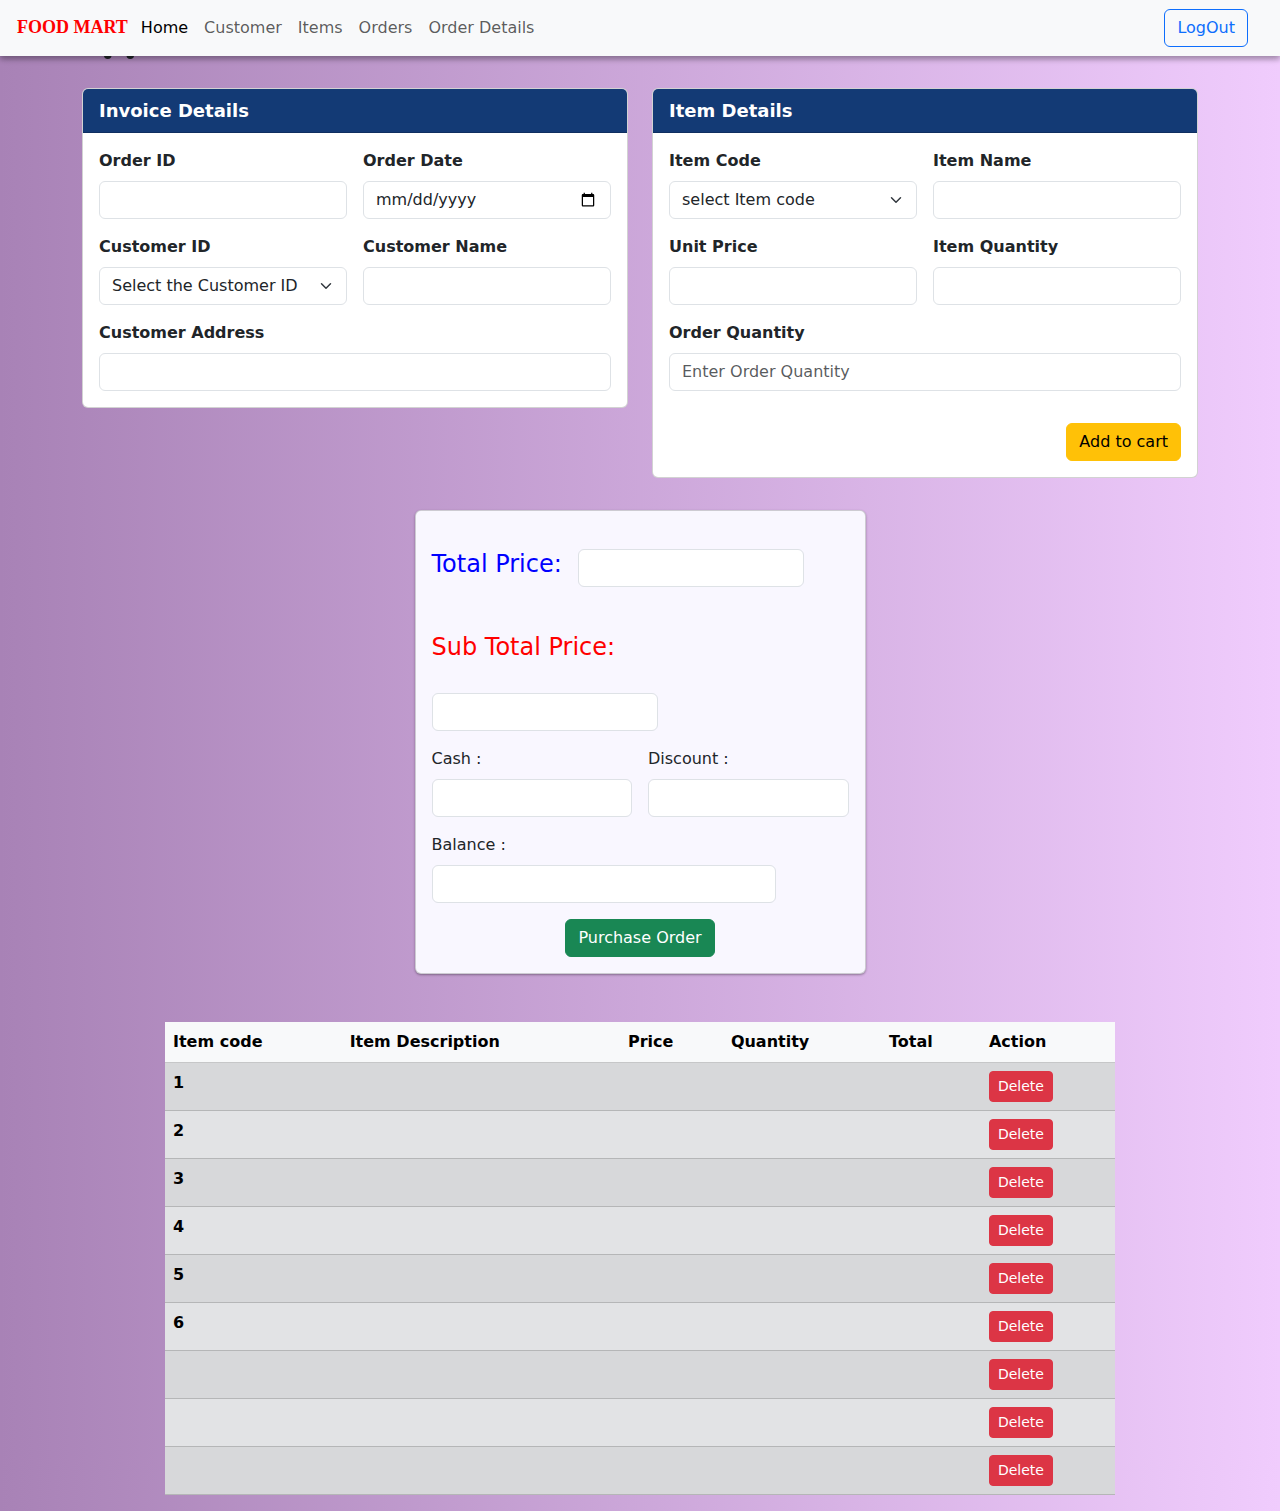
<file: assets/pages/placeOrder.html>
<!DOCTYPE html>
<html lang="en">
<head>
    <meta charset="UTF-8">
    <title>Title</title>
    <link rel="stylesheet" href="../../assets/normalize.css">
    <link href="https://cdn.jsdelivr.net/npm/bootstrap@5.3.3/dist/css/bootstrap.min.css" rel="stylesheet" integrity="sha384-QWTKZyjpPEjISv5WaRU9OFeRpok6YctnYmDr5pNlyT2bRjXh0JMhjY6hW+ALEwIH" crossorigin="anonymous">
    <link rel="stylesheet" href="../style/placeOrder.css">
    <link rel="preconnect" href="https://fonts.googleapis.com">
    <link rel="preconnect" href="https://fonts.gstatic.com" crossorigin>
    <link href="https://fonts.googleapis.com/css2?family=Belanosima:wght@400;600;700&family=Jost:ital,wght@0,100..900;1,100..900&family=Lato:ital,wght@0,100;0,300;0,400;0,700;0,900;1,100;1,300;1,400;1,700;1,900&family=Nunito:ital,wght@0,200..1000;1,200..1000&family=Open+Sans:ital,wght@0,300..800;1,300..800&family=Pacifico&display=swap" rel="stylesheet">
    <link rel="stylesheet" href="../fontawesome-free-6.5.1-web/css/all.min.css">
</head>
<body>
<header>
    <nav class="navbar navbar-expand-lg bg-body-tertiary">
        <div class="container-fluid">
            <h2 id="logo-name">FOOD MART</h2>
            <button class="navbar-toggler" type="button" data-bs-toggle="collapse" data-bs-target="#navbarSupportedContent" aria-controls="navbarSupportedContent" aria-expanded="false" aria-label="Toggle navigation">
                <span class="navbar-toggler-icon"></span>
            </button>
            <div class="collapse navbar-collapse" id="navbarSupportedContent">
                <ul class="navbar-nav me-auto mb-2 mb-lg-0">
                    <li class="nav-item">
                        <a class="nav-link active" aria-current="page" href="dashboard.html">Home</a>
                    </li>
                    <li class="nav-item">
                        <a class="nav-link" href="customer.html">Customer</a>
                    </li>
                    <li class="nav-item">
                        <a class="nav-link" href="item.html">Items</a>
                    </li>
                    <li class="nav-item">
                        <a class="nav-link" href="placeOrder.html">Orders</a>
                    </li>
                    <li class="nav-item">
                        <a class="nav-link" href="orderDetails.html">Order Details</a>
                    </li>
                </ul>
                <a href="signup.html" class="btn btn-outline-primary log-out-btn">LogOut</a>
            </div>
        </div>
    </nav>
</header>


<main class="main-part container">
    <section class="row">
        <section class=" row col-12 col-sm-12 col-md-12 col-lg-12 col-xl-12 col-xxl-12 main-header">
            <div class=" place-order col-12 col-sm-12 col-md-6 col-lg-6 col-xl-6 col-xxl-6">
                <h1>
                    <i class="fa-solid fa-cart-shopping img-orders"></i>
                    Place Orders
                </h1>
            </div>
            <div class="text-end col-12 col-sm-12 col-md-6 col-lg-6 col-xl-6 col-xxl-6">
                <button type="button" class="btn btn-primary btn-view-all-orders" data-bs-toggle="modal" data-bs-target="#exampleModal">View All Orders</button>
                <button type="button" class="btn btn-success search-orders" data-bs-toggle="modal" data-bs-target="#exampleModal1">Search Orders</button>
            </div>
        </section>

        <section class="Order_Details_Form col-12 col-sm-12 col-md-6 col-lg-6 col-xl-6 col-xxl-6">
            <div class="card invoice-cardSize">
                <div id="invoice-details-header " class="card-header Card-header-colour">
                    Invoice Details
                </div>
                <div class="card-body invoice-card">
                    <form class="row g-3">
                        <div class="col-md-6">
                            <label for="inputEmail4" class="form-label">Order ID</label>
                            <input type="text" class="form-control input-OrderId" id="inputEmail4">
                        </div>
                        <div class="col-md-6">
                            <label for="inputPassword4" class="form-label">Order Date</label>
                            <input type="date" class="form-control input-Date" id="inputPassword2">
                        </div>

                        <div class="col-md-6">
                            <label for="exampleFormControlTextareaID" class="form-label label-load-customerId">Customer ID</label>
                            <select class="form-select load-customer-Id" aria-label="Default select example" id="exampleFormControlTextareaID">
                                <option selected>Select the Customer ID</option>
                                <option value="1">C-001</option>
                                <option value="2">C-002</option>
                                <option value="3">C-003</option>
                            </select>
                        </div>

                        <div class="col-md-6">
                            <label for="inputPassword4" class="form-label">Customer Name</label>
                            <input type="text" class="form-control customer-name-set" id="inputPassword4">
                        </div>
                        <div class="col-12">
                            <label for="inputAddress" class="form-label">Customer Address</label>
                            <input type="text" class="form-control customer-address-set" id="inputAddress">
                        </div>
                    </form>

                </div>
            </div>
        </section>

        <section class="select-item-Form col-12 col-sm-12 col-md-6 col-lg-6 col-xl-6 col-xxl-6">
            <div class="card cardSize-item">
                <div id=" " class="card-header Card-header-colour">
                    Item Details
                </div>
                <div class="card-body select-item-card">
                    <form class="row g-3">
                        <div class="col-md-6">
                            <label for="inputState" class="form-label">Item Code</label>
                            <select id="inputState" class="form-select set-item-code">
                                <option selected>select Item code</option>
                                <option>...</option>
                            </select>
                        </div>
                        <div class="col-md-6">
                            <label for="inputPassword4" class="form-label">Item Name</label>
                            <input type="text" class="form-control set-item-name" id="inputPassword1">
                        </div>
                        <div class="col-md-6">
                            <label for="inputEmail4" class="form-label">Unit Price</label>
                            <input type="number" class="form-control set-Item-price" id="inputEmail1 ">
                        </div>
                        <div class="col-md-6">
                            <label for="inputPassword4" class="form-label">Item Quantity</label>
                            <input type="number" class="form-control set-qty" id="inputPassword5">
                        </div>
                        <div class="mb-3">
                            <label for="Input2ModalOrderQty" class="form-label label-setOrderQty">Order Quantity</label>
                            <input type="number" class="form-control set-OrderQty" id="Input2ModalOrderQty" placeholder="Enter Order Quantity">
                        </div>
                        <div class="col-12 text-end">
                            <button type="submit" class="btn btn-warning btn-add-to-cart">Add to cart</button>
                        </div>
                    </form>
                </div>
            </div>
        </section>

        <section class="Order-Details col-12 col-sm-12 col-md-5 col-lg-5 col-xl-5 col-xxl-5" id="purchase-position">
            <div class="card" id="purchase-card" >
                <div class="card-body">
                    <form class="row g-3">
                        <div class="row g-3 align-items-center">
                            <div class="col-auto">
                                <label for="inputPassword6" class="col-form-label"><h4 id="total-label">Total Price:</h4></label>
                            </div>
                            <div class="col-auto">
                                <input type="number" id="inputPassword6" class="form-control input-TotalPrice" aria-describedby="passwordHelpInline">
                            </div>
                        </div>

                        <div class="row g-3 align-items-center">
                            <div class="col-auto">
                                <label for="inputPassword6" class="col-form-label"><h4 id="sub-total-label">Sub Total Price:</h4></label>
                            </div>
                            <div class="col-auto">
                                <input type="number" id="inputPassword" class="form-control input-SubTotalPrice" aria-describedby="passwordHelpInline">
                            </div>
                        </div>

                        <div class="col-md-6">
                            <label for="inputPassword4" class="form-label">Cash :</label>
                            <input type="number" class="form-control input-cash" id="inputPassword10">
                        </div>
                        <div class="col-md-6">
                            <label for="inputEmail4" class="form-label">Discount :</label>
                            <input type="number" class="form-control input-discount" id="inputEmail10">
                        </div>
                        <div class="col-md-10">
                            <label for="inputPassword4" class="form-label">Balance :</label>
                            <input type="number" class="form-control input-balance" id="inputPassword50">
                        </div>

                        <div class="col-12 text-center">
                            <button type="submit" class="btn btn-success btn-purchase">Purchase Order</button>
                        </div>
                    </form>
                </div>
            </div>
        </section>

        <section class="Order-Table-View col-12 col-sm-12 col-md-12 col-lg-10 col-xl-10 col-xxl-10">
            <table class="table table-secondary table-striped" >
                <thead>
                <tr class="table-light">
                    <th scope="col">Item code</th>
                    <th scope="col">Item Description</th>
                    <th scope="col">Price</th>
                    <th scope="col">Quantity</th>
                    <th scope="col">Total</th>
                    <th scope="col">Action</th>
                </tr>
                </thead>
                <tbody>
                <tr>
                    <th scope="row">1</th>
                    <td></td>
                    <td></td>
                    <td></td>
                    <td></td>
                    <td>
                        <button type="submit" class="btn btn-danger btn-sm">Delete</button>
                    </td>
                </tr>
                <tr>
                    <th scope="row">2</th>
                    <td></td>
                    <td></td>
                    <td></td>
                    <td></td>
                    <td>
                        <button type="submit" class="btn btn-danger btn-sm">Delete</button>
                    </td>
                </tr>
                <tr>
                    <th scope="row">3</th>
                    <td></td>
                    <td></td>
                    <td></td>
                    <td></td>
                    <td>
                        <button type="submit" class="btn btn-danger btn-sm">Delete</button>
                    </td>
                </tr>
                <tr>
                    <th scope="row">4</th>
                    <td></td>
                    <td></td>
                    <td></td>
                    <td></td>
                    <td>
                        <button type="submit" class="btn btn-danger btn-sm">Delete</button>
                    </td>
                </tr>
                <tr>
                    <th scope="row">5</th>
                    <td></td>
                    <td></td>
                    <td></td>
                    <td></td>
                    <td>
                        <button type="submit" class="btn btn-danger btn-sm">Delete</button>
                    </td>
                </tr>
                <tr>
                    <th scope="row">6</th>
                    <td></td>
                    <td></td>
                    <td></td>
                    <td></td>
                    <td>
                        <button type="submit" class="btn btn-danger btn-sm">Delete</button>
                    </td>
                </tr>
                <tr>
                    <th scope="row"></th>
                    <td></td>
                    <td></td>
                    <td></td>
                    <td></td>
                    <td>
                        <button type="submit" class="btn btn-danger btn-sm">Delete</button>
                    </td>
                </tr>
                <tr>
                    <th scope="row"></th>
                    <td></td>
                    <td></td>
                    <td></td>
                    <td></td>
                    <td>
                        <button type="submit" class="btn btn-danger btn-sm">Delete</button>
                    </td>
                </tr>
                <tr>
                    <th scope="row"></th>
                    <td></td>
                    <td></td>
                    <td></td>
                    <td></td>
                    <td>
                        <button type="submit" class="btn btn-danger btn-sm">Delete</button>
                    </td>
                </tr>
                </tbody>
            </table>

        </section>
    </section>

    <section>
        <div class="modal fade" id="exampleModal" tabindex="-1" aria-labelledby="exampleModalLabel" aria-hidden="true">
            <div class="modal-dialog modal-xl" id="Model-All-Order">
                <div class="modal-content">
                    <div class="modal-header">
                        <h1 class="modal-title fs-5" id="exampleModalLabel"></h1>
                        <button type="button" class="btn-close" data-bs-dismiss="modal" aria-label="Close"></button>
                    </div>
                    <div class="modal-body">
                        <table class="table table-secondary table-striped table-model-style" >
                            <thead>
                            <tr class="table-light">
                                <th scope="col">Item code</th>
                                <th scope="col">Item Description</th>
                                <th scope="col">Price</th>
                                <th scope="col">Quantity</th>
                                <th scope="col">Total</th>
                            </tr>
                            </thead>
                            <tbody>
                            <tr>
                                <th scope="row">1</th>
                                <td></td>
                                <td></td>
                                <td></td>
                                <td></td>
                            </tr>
                            <tr>
                                <th scope="row">2</th>
                                <td></td>
                                <td></td>
                                <td></td>
                                <td></td>
                            </tr>
                            <tr>
                                <th scope="row">3</th>
                                <td></td>
                                <td></td>
                                <td></td>
                                <td></td>
                            </tr>
                            <tr>
                                <th scope="row">4</th>
                                <td></td>
                                <td></td>
                                <td></td>
                                <td></td>
                            </tr>
                            <tr>
                                <th scope="row">5</th>
                                <td></td>
                                <td></td>
                                <td></td>
                                <td></td>
                            </tr>
                            <tr>
                                <th scope="row">6</th>
                                <td></td>
                                <td></td>
                                <td></td>
                                <td></td>
                            </tr>
                            <tr>
                                <th scope="row">7</th>
                                <td></td>
                                <td></td>
                                <td></td>
                                <td></td>
                            </tr>
                            <tr>
                                <th scope="row">8</th>
                                <td></td>
                                <td></td>
                                <td></td>
                                <td></td>
                            </tr>
                            <tr>
                                <th scope="row">9</th>
                                <td></td>
                                <td></td>
                                <td></td>
                                <td></td>
                            </tr>
                            <tr>
                                <th scope="row">10</th>
                                <td></td>
                                <td></td>
                                <td></td>
                                <td></td>
                            </tr>
                            </tbody>
                        </table>
                    </div>
                    <div class="modal-footer">

                    </div>
                </div>
            </div>
        </div>
    </section>


    <section>
        <div class="modal fade" id="exampleModal1" tabindex="-1" aria-labelledby="exampleModalLabel" aria-hidden="true">
            <div class="modal-dialog modal-xl" id="Model-All-Order1">
                <div class="modal-content">
                    <div class="modal-header">
                        <h1 class="modal-title fs-5" id="exampleModalLabel1"></h1>
                        <button type="button" class="btn-close" data-bs-dismiss="modal" aria-label="Close"></button>
                    </div>
                    <div class="modal-body">
                        <div class="card search-card-style col-md-8" >
                            <div  class="card-body">
                                <h5 id="search-bar-font" class="card-title">Search Order</h5>
                                <form class="d-flex" role="search">
                                    <input class="form-control me-2" type="search" placeholder="Enter Order ID " aria-label="Search">
                                    <button class="btn btn-outline-primary" type="submit">Search</button>
                                </form>
                            </div>
                        </div>

                        <div class="card cardSize search-card-style col-md-11">
                            <div id="c" class="card-header Card-Header-back-colour">
                                Invoice Details
                            </div>
                            <div class="card-body">
                                <form class="row g-3">
                                    <div class="col-md-6">
                                        <label for="inputEmail4" class="form-label">Order ID</label>
                                        <input type="text" class="form-control" id="inputEmail5">
                                    </div>
                                    <div class="col-md-6">
                                        <label for="inputPassword4" class="form-label">Order Date</label>
                                        <input type="date" class="form-control" id="inputPassword3">
                                    </div>
                                    <div class="col-md-6">
                                        <label for="inputEmail4" class="form-label">Customer ID</label>
                                        <input type="text" class="form-control" id="inputEmail3 ">
                                    </div>
                                    <div class="col-md-6">
                                        <label for="inputPassword4" class="form-label">Customer Name</label>
                                        <input type="text" class="form-control" id="inputPassword9">
                                    </div>
                                    <div class="col-12">
                                        <label for="inputAddress" class="form-label">Customer Address</label>
                                        <input type="text" class="form-control" id="inputAddress8">
                                    </div>
                                </form>

                            </div>
                        </div>

                        <div class="card cardSize search-card-style col-md-11">
                            <div id="ddd" class="card-header Card-Header-back-colour">
                                Item Details
                            </div>
                            <div class="card-body">
                                <form class="row g-3">
                                    <div class="col-md-6">
                                        <label for="inputState" class="form-label label-load-itemCode">Item Code</label>
                                        <select id="inputState1" class="form-select">
                                            <option selected>Choose...</option>
                                            <option>...</option>
                                        </select>
                                    </div>
                                    <div class="col-md-6">
                                        <label for="inputPassword4" class="form-label label-setItemName">Item Name</label>
                                        <input type="text" class="form-control" id="inputPassword15">
                                    </div>
                                    <div class="col-md-6">
                                        <label for="inputEmail4" class="form-label label-setItemPrice">Unit Price</label>
                                        <input type="number" class="form-control" id="inputEmail15">
                                    </div>
                                    <div class="col-md-6">
                                        <label for="inputPassword4" class=" label-setItemQty">Item Quantity</label>
                                        <input type="number" class="form-control" id="inputPassword55">
                                    </div>
                                    <div class="mb-3">
                                        <label for="formGroupExampleInput2ModalOrderQty" class="form-label label-setOrderQty">Order Quantity</label>
                                        <input type="number" class="form-control set-OrderQty" id="formGroupExampleInput2ModalOrderQty" placeholder="Enter Order Quantity">
                                    </div>
                                    <div class="col-12 text-end">
                                        <button type="submit" class="btn btn-warning">Add to cart</button>
                                    </div>
                                </form>
                            </div>
                        </div>

                    </div>
                    <div class="modal-footer">
                        <div class="text-end ">
                            <button type="button" class="btn btn-warning">Update</button>
                            <button type="button" class="btn btn-danger">Delete</button>
                            <button type="reset" class="btn btn-primary">Refresh</button>
                        </div>
                    </div>
                </div>
            </div>
        </div>
    </section>

</main>
<script src="../fontawesome-free-6.5.1-web/js/all.min.js"></script>
<script src="https://cdn.jsdelivr.net/npm/bootstrap@5.3.3/dist/js/bootstrap.bundle.min.js" integrity="sha384-YvpcrYf0tY3lHB60NNkmXc5s9fDVZLESaAA55NDzOxhy9GkcIdslK1eN7N6jIeHz" crossorigin="anonymous"></script>
</body>
</html>
</file>
<file: assets/style/placeOrder.css>
body{
    width: 100vw;
    background: linear-gradient(to right,#a882b6,#F0CCFD);
}

html{
    overflow-x: hidden;
}

#logo-name {
    color: orangered;
    margin: 0 5px;
}

header {
    position: fixed;
    width: 100vw;
    z-index: 1000;
    box-shadow: rgba(0, 0, 0, 0.16) 0px 3px 6px, rgba(0, 0, 0, 0.23) 0px 3px 6px;
}

.log-out-btn {
    margin-right: 20px;
}

.main-header {
    margin: 1rem 0;
}



.Card-header-colour {
    background-color: #133a75;
    color: white;
    font-weight: bold;
    font-size: 18px;
}

.Order-Details {
    margin-top: 1rem;
}

#purchase-position {
    left: 0;
    right: 0;
    margin: auto;
    margin-top: 2rem;
}

#purchase-card {
    box-shadow: rgba(0, 0, 0, 0.12) 0px 1px 3px, rgba(0, 0, 0, 0.24) 0px 1px 2px;
    background-color: #f9f7ff;
}

.invoice-card form div label{
    font-weight: 600;
}

.select-item-card form div label{
    font-weight: 600;
}

#sub-total-label {
    color: red;
}

#total-label {
    color: blue;
}

.Order-Table-View {
    position: relative;
    top: 3rem;
    left: 0;
    right: 0;
    margin: auto;
    padding: 0;

}

.table-model-style {
    margin-top: 20px;
    border: 1px solid darkgray;
    box-shadow: rgba(9, 30, 66, 0.25) 0px 4px 8px -2px, rgba(9, 30, 66, 0.08) 0px 0px 0px 1px;
}

#logo-name{
    font-family: Ubuntu;
    font-size: 18px;
    font-weight: bold;
    color: red;
}

#invoice-details-header{
    color: white;
}

.search-order{
    margin-top: 2rem;
}
</file>
